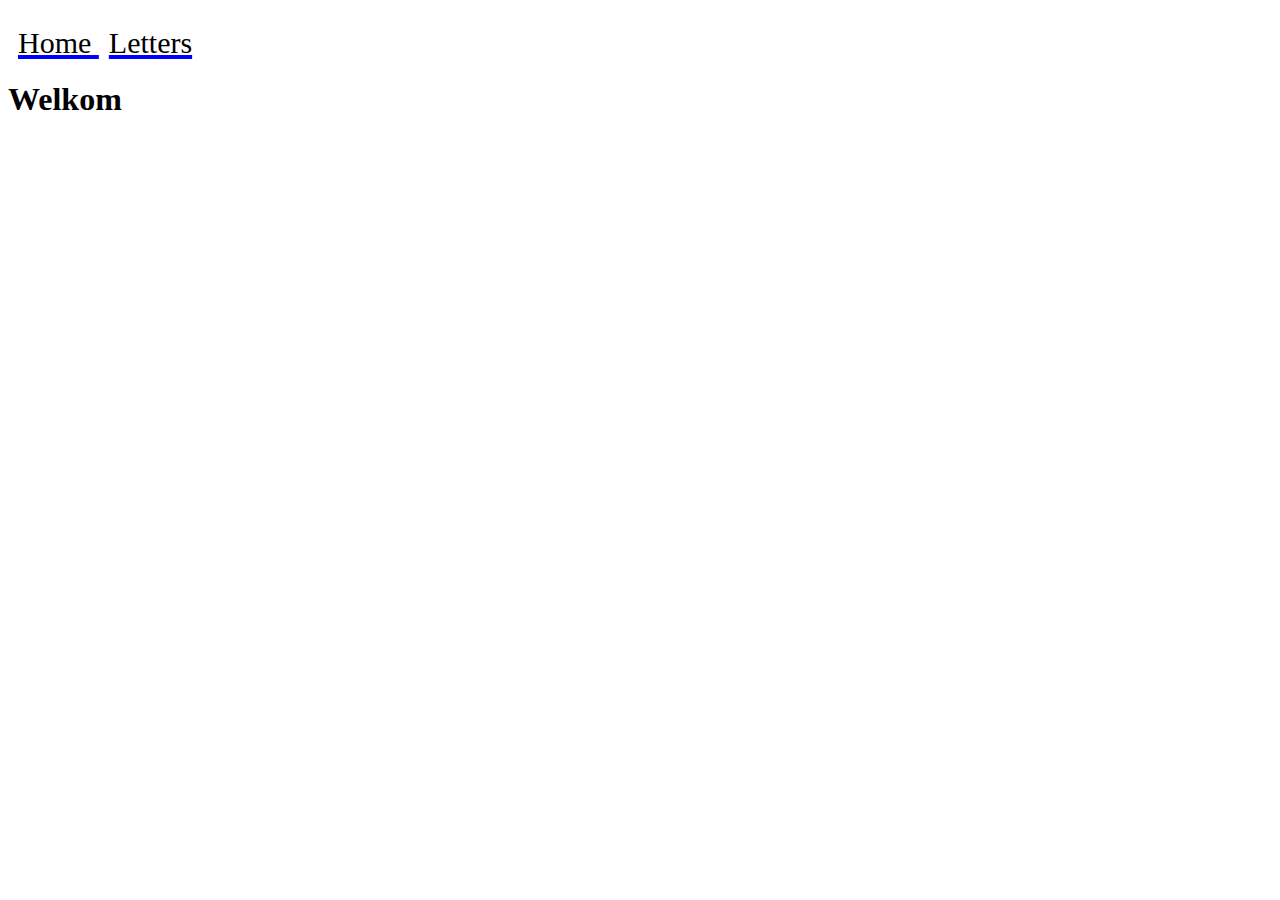
<file: index.html>
<!DOCTYPE html>
<html>
<head>
    <meta charset="UTF-8" />
    <title>Home</title>
    <link rel="stylesheet" href="style.css">
</head>
<body>
    <nav>
        <ul>
            <li>
                <a src="./index.html">
                    Home
                </a>
                <a href="./letters/index.html">
                    Letters
                </a>
            </li>
        </ul>
    </nav>
    <h1>
        Welkom
    </h1>

</body>
</html>
</file>
<file: style.css>
nav ul {
    list-style-type: none;
    display: inline;
    a{
    margin-left: 10px;
    font-size: 30px;
    text-decoration: underline 4px blue;
    text-align: center;
    justify-content: center;
    color: rgb(0, 0, 0);

}}
</file>
